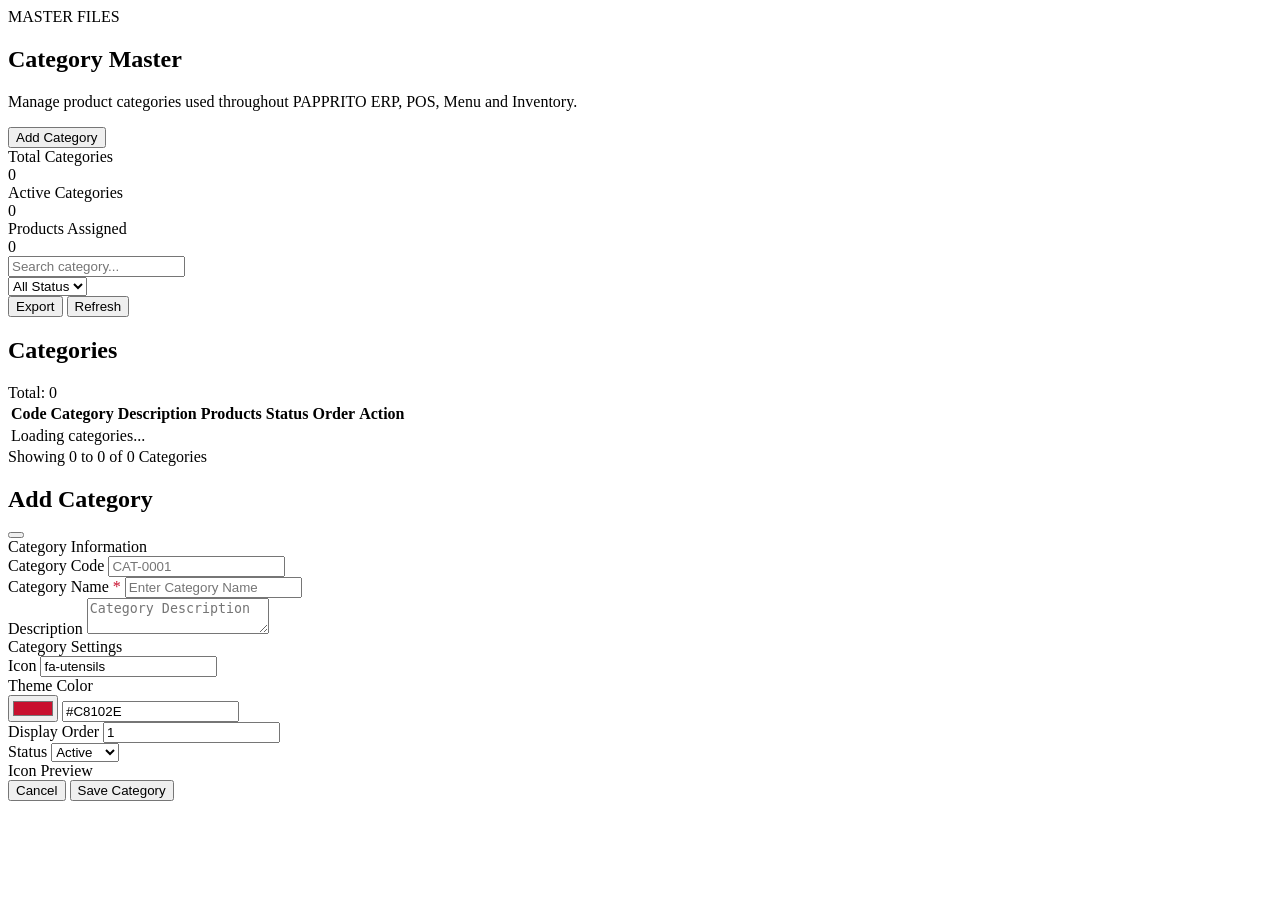
<file: pages/categories.html>
<!-- ==========================================================
     PAPPRITO ERP
     CATEGORY MASTER
     File: pages/categories.html

     NOTE:
     - This page is loaded dynamically inside #content
     - Do NOT add <html>, <head>, or <body>
     - CSS is loaded globally from index.html
     - JS is handled by category.js
========================================================== -->


<div
    class="category-page"
    id="categoryPage"
>


    <!-- ======================================================
         PAGE HEADER
    ======================================================= -->

    <section class="category-page-header">

        <div class="category-page-title">

            <div class="page-label">

                <i class="fa-solid fa-tags"></i>

                MASTER FILES

            </div>


            <h1>

                Category Master

            </h1>


            <p>

                Manage product categories used throughout
                PAPPRITO ERP, POS, Menu and Inventory.

            </p>

        </div>


        <!-- ADD CATEGORY -->

        <button
            type="button"
            id="btnAddCategory"
            class="category-add-button"
        >

            <i class="fa-solid fa-plus"></i>

            <span>

                Add Category

            </span>

        </button>

    </section>



    <!-- ======================================================
         STATISTICS
    ======================================================= -->

    <section
        class="category-stat-grid"
        aria-label="Category Statistics"
    >


        <!-- TOTAL -->

        <div class="category-stat-card">

            <div class="category-stat-top">

                <div class="category-stat-icon">

                    <i class="fa-solid fa-tags"></i>

                </div>

            </div>


            <div class="category-stat-label">

                Total Categories

            </div>


            <div
                class="category-stat-value"
                id="totalCategories"
            >

                0

            </div>

        </div>



        <!-- ACTIVE -->

        <div class="category-stat-card">

            <div class="category-stat-top">

                <div class="category-stat-icon">

                    <i class="fa-solid fa-circle-check"></i>

                </div>

            </div>


            <div class="category-stat-label">

                Active Categories

            </div>


            <div
                class="category-stat-value"
                id="activeCategories"
            >

                0

            </div>

        </div>



        <!-- PRODUCTS -->

        <div class="category-stat-card">

            <div class="category-stat-top">

                <div class="category-stat-icon">

                    <i class="fa-solid fa-box-open"></i>

                </div>

            </div>


            <div class="category-stat-label">

                Products Assigned

            </div>


            <div
                class="category-stat-value"
                id="assignedProducts"
            >

                0

            </div>

        </div>


    </section>



    <!-- ======================================================
         ALERT
    ======================================================= -->

    <div
        id="categoryAlert"
        class="category-alert"
        style="display:none;"
    >

        <i
            id="categoryAlertIcon"
            class="fa-solid"
        ></i>


        <div
            id="categoryAlertMessage"
        ></div>

    </div>



    <!-- ======================================================
         TOOLBAR
    ======================================================= -->

    <section class="category-toolbar">


        <!-- SEARCH -->

        <div class="category-search">

            <i class="fa-solid fa-magnifying-glass"></i>


            <input
                type="search"
                id="categorySearch"
                placeholder="Search category..."
                autocomplete="off"
            >

        </div>



        <!-- STATUS -->

        <div class="category-filter">

            <select
                id="categoryStatusFilter"
            >

                <option value="all">

                    All Status

                </option>

                <option value="Active">

                    Active

                </option>

                <option value="Inactive">

                    Inactive

                </option>

            </select>

        </div>



        <!-- EXPORT -->

        <button
            type="button"
            id="btnExportCategories"
            class="
                category-toolbar-button
                category-export-button
            "
        >

            <i class="fa-solid fa-file-excel"></i>

            <span>

                Export

            </span>

        </button>



        <!-- REFRESH -->

        <button
            type="button"
            id="btnRefreshCategories"
            class="
                category-toolbar-button
                category-refresh-button
        "
        >

            <i class="fa-solid fa-rotate"></i>

            <span>

                Refresh

            </span>

        </button>


    </section>



    <!-- ======================================================
         CATEGORY LIST
    ======================================================= -->

    <section class="category-list-card">


        <!-- LIST HEADER -->

        <div class="category-list-header">

            <div>

                <h2 class="category-list-title">

                    Categories

                </h2>

            </div>


            <div
                class="category-list-count"
                id="categoryListCount"
            >

                Total: 0

            </div>

        </div>



        <!-- TABLE -->

        <div class="category-table-wrapper">


            <table class="category-table">


                <thead>

                    <tr>

                        <th>

                            Code

                        </th>


                        <th>

                            Category

                        </th>


                        <th>

                            Description

                        </th>


                        <th>

                            Products

                        </th>


                        <th>

                            Status

                        </th>


                        <th>

                            Order

                        </th>


                        <th>

                            Action

                        </th>

                    </tr>

                </thead>


                <tbody
                    id="categoryTableBody"
                >

                    <!-- JS will render categories here -->

                    <tr>

                        <td
                            colspan="7"
                            class="category-loading"
                        >

                            <div class="spinner"></div>

                            <div>

                                Loading categories...

                            </div>

                        </td>

                    </tr>

                </tbody>


            </table>

        </div>



        <!-- ==================================================
             PAGINATION
        =================================================== -->

        <div class="category-pagination">


            <div
                class="category-pagination-info"
                id="categoryPaginationInfo"
            >

                Showing 0 to 0 of 0 Categories

            </div>


            <div
                class="category-pagination-buttons"
                id="categoryPaginationButtons"
            >

                <!-- JS will render pagination -->

            </div>


        </div>


    </section>



</div>



<!-- ==========================================================
     CATEGORY MODAL
========================================================== -->

<div
    id="categoryModal"
    class="category-modal"
    aria-hidden="true"
    role="dialog"
    aria-modal="true"
    aria-labelledby="categoryModalTitle"
>


    <div class="category-modal-dialog">


        <!-- ==================================================
             MODAL HEADER
        =================================================== -->

        <div class="category-modal-header">


            <h2
                id="categoryModalTitle"
                class="category-modal-title"
            >

                <i class="fa-solid fa-tags"></i>

                Add Category

            </h2>


            <button
                type="button"
                id="btnCloseCategoryModal"
                class="category-modal-close"
                aria-label="Close"
                title="Close"
            >

                <i class="fa-solid fa-xmark"></i>

            </button>


        </div>



        <!-- ==================================================
             MODAL BODY
        =================================================== -->

        <div class="category-modal-body">


            <!-- ==================================================
                 CATEGORY INFORMATION
            =================================================== -->

            <div class="category-form-section">


                <div class="category-form-section-title">

                    <i class="fa-solid fa-circle-info"></i>

                    Category Information

                </div>


                <div class="category-form-grid">


                    <!-- CODE -->

                    <div class="category-form-group">

                        <label
                            for="categoryCode"
                        >

                            Category Code

                        </label>


                        <input
                            type="text"
                            id="categoryCode"
                            class="category-form-control"
                            placeholder="CAT-0001"
                            readonly
                        >

                    </div>



                    <!-- NAME -->

                    <div class="category-form-group">

                        <label
                            for="categoryName"
                        >

                            Category Name
                            <span style="color:#C8102E;">

                                *

                            </span>

                        </label>


                        <input
                            type="text"
                            id="categoryName"
                            class="category-form-control"
                            placeholder="Enter Category Name"
                            maxlength="100"
                            autocomplete="off"
                        >

                    </div>



                    <!-- DESCRIPTION -->

                    <div
                        class="
                            category-form-group
                            full
                        "
                    >

                        <label
                            for="categoryDescription"
                        >

                            Description

                        </label>


                        <textarea
                            id="categoryDescription"
                            class="category-form-control"
                            placeholder="Category Description"
                            maxlength="500"
                        ></textarea>

                    </div>


                </div>

            </div>



            <!-- ==================================================
                 CATEGORY SETTINGS
            =================================================== -->

            <div class="category-form-section">


                <div class="category-form-section-title">

                    <i class="fa-solid fa-sliders"></i>

                    Category Settings

                </div>


                <div class="category-form-grid">


                    <!-- ICON -->

                    <div class="category-form-group">

                        <label
                            for="categoryIcon"
                        >

                            Icon

                        </label>


                        <input
                            type="text"
                            id="categoryIcon"
                            class="category-form-control"
                            value="fa-utensils"
                            placeholder="fa-utensils"
                            maxlength="80"
                            autocomplete="off"
                        >

                    </div>



                    <!-- COLOR -->

                    <div class="category-form-group">

                        <label
                            for="categoryColor"
                        >

                            Theme Color

                        </label>


                        <div class="category-color-row">


                            <input
                                type="color"
                                id="categoryColor"
                                value="#C8102E"
                                aria-label="Theme Color"
                            >


                            <input
                                type="text"
                                id="categoryColorValue"
                                class="
                                    category-form-control
                                    category-color-value
                                "
                                value="#C8102E"
                                maxlength="7"
                                placeholder="#C8102E"
                            >

                        </div>

                    </div>



                    <!-- DISPLAY ORDER -->

                    <div class="category-form-group">

                        <label
                            for="displayOrder"
                        >

                            Display Order

                        </label>


                        <input
                            type="number"
                            id="displayOrder"
                            class="category-form-control"
                            value="1"
                            min="1"
                            step="1"
                        >

                    </div>



                    <!-- STATUS -->

                    <div class="category-form-group">

                        <label
                            for="categoryStatus"
                        >

                            Status

                        </label>


                        <select
                            id="categoryStatus"
                            class="category-form-control"
                        >

                            <option value="Active">

                                Active

                            </option>

                            <option value="Inactive">

                                Inactive

                            </option>

                        </select>

                    </div>


                </div>

            </div>



            <!-- ==================================================
                 ICON PREVIEW
            =================================================== -->

            <div class="category-form-section">


                <div class="category-form-section-title">

                    <i class="fa-solid fa-eye"></i>

                    Icon Preview

                </div>


                <div
                    id="categoryIconPreview"
                    class="category-icon-preview"
                >

                    <i
                        class="fa-solid fa-utensils"
                    ></i>

                </div>


            </div>


        </div>



        <!-- ==================================================
             MODAL FOOTER
        =================================================== -->

        <div class="category-modal-footer">


            <button
                type="button"
                id="btnCancelCategory"
                class="
                    category-modal-button
                    category-modal-cancel
                "
            >

                <i class="fa-solid fa-xmark"></i>

                <span>

                    Cancel

                </span>

            </button>


            <button
                type="button"
                id="btnSaveCategory"
                class="
                    category-modal-button
                    category-modal-save
            "
            >

                <i
                    id="btnSaveIcon"
                    class="fa-solid fa-floppy-disk"
                ></i>


                <span
                    id="btnSaveText"
                >

                    Save Category

                </span>

            </button>


        </div>


    </div>

</div>
</file>
